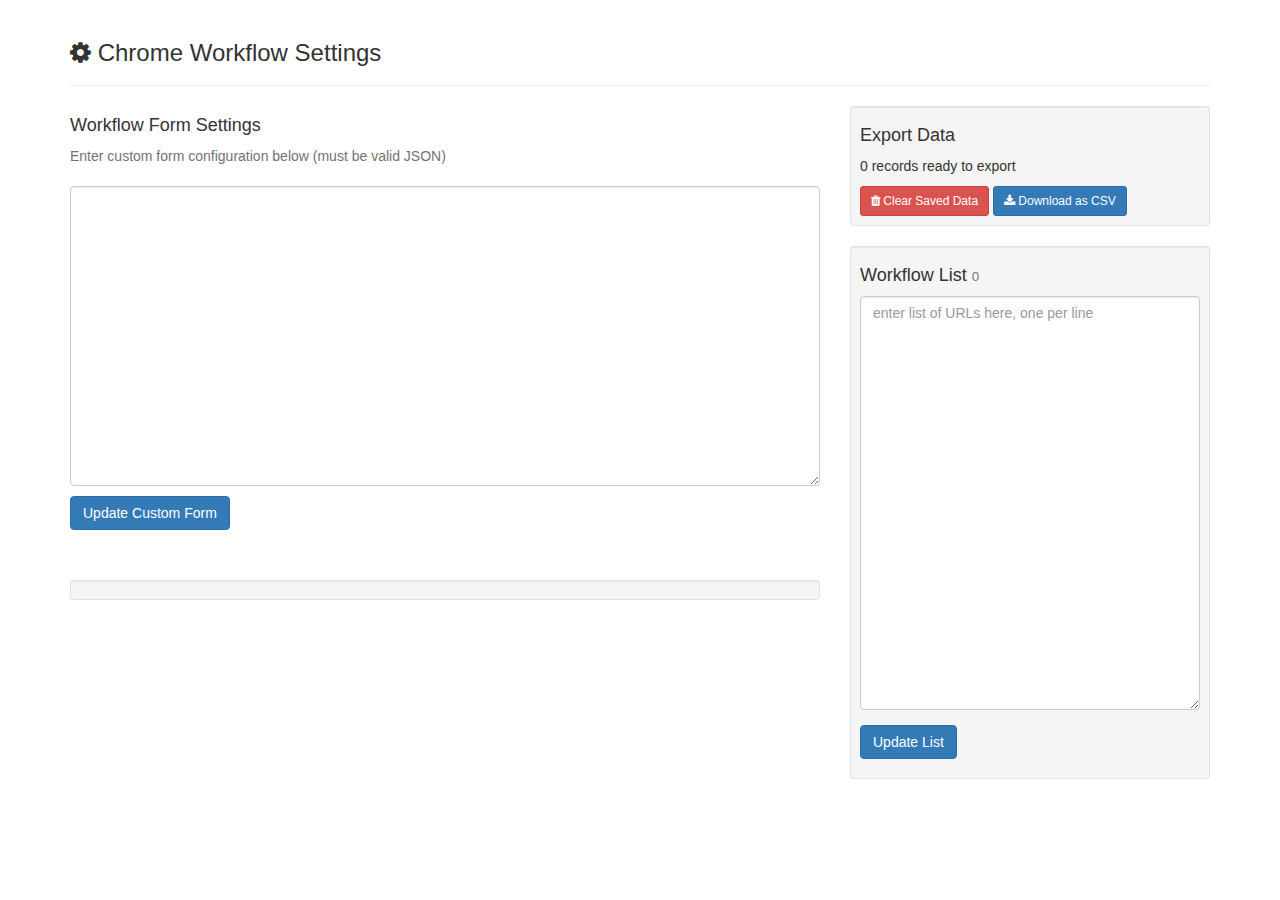
<file: src/options/index.html>
<!--
// Copyright (c) 2011 Frank Kohlhepp
// https://github.com/frankkohlhepp/fancy-settings
// License: LGPL v2.1
-->
<!DOCTYPE html>
<html>
<head>
  <meta charset="utf-8">
  <title id="title">Chrome Workflow Options</title>

  <!-- Stylesheets -->
  <link id="favicon" rel="icon" href="">
  <link rel="stylesheet" href="/css/bootstrap.css" media="screen">
  <link rel="stylesheet" href="/css/fontawesome.css" media="screen">
  <link rel="stylesheet" href="options.css" media="screen">

  <!-- JavaScripts -->
  <script src="/js/jquery/jquery.min.js"></script>
  <script src="/js/underscore.js"></script>
  <script src="/js/bootstrap.js"></script>
  <script src="/js/utils.js"></script>
  <script src="/js/workflow.js"></script>
  <script src="options.js"></script>

</head>
<body style='min-width: 1080px;'>
  <div class='container'>
    <div class="page-header">
      <h1><i class="fa fa-cog"></i> Chrome Workflow Settings</h1>
    </div>
    <div class='row'>
      <div class='col-sm-8'>
        <h4>Workflow Form Settings</h4>

        <p class='help-block'>Enter custom form configuration below (must be valid JSON)</p>
        <textarea class='workform-config form-control col-lg-12' id='workform-config'></textarea>
        <button id='workform-config-btn' class='btn btn-primary'>Update Custom Form</button>

        <p id="workform-config-msg"></p>
        <br/>
        <br/>

        <div id='workform-preview' class='well well-sm'>
        </div>


      </div>

      <div class='col-sm-4'>
        <div class='well well-sm'>
          <h4>Export Data</h4>
          <p><span id='export-count'>0</span> records ready to export</p>
          <button id='reset-data' class='btn btn-sm btn-danger'><i class='fa fa-trash'></i> Clear Saved Data</button>
          <button id='export-data' class='btn btn-sm btn-primary'><i class='fa fa-download'></i> Download as CSV</button>

        </div>

        <div class="well well-sm">
          <h4>Workflow List
            <small id='urls-count'>0</small>
          </h4>
          <form class='form form-vertical' id="urls-form">
            <div class='form-group'>
              <textarea id="urls-list" class='form-control' name='urls' rows=20 placeholder="enter list of URLs here, one per line"></textarea>
            </div>
            <input id="urls-submit-btn" type='submit' value='Update List' class='btn btn-primary'>
          </form>
          <p id="urls-list-msg" class='help-block'></p>
        </div>
      </div>

    </div>
  </div>
</body>
</html>
</file>
<file: src/options/options.css>
/*
// Add your own style rules here, not in css/main.css
// or css/setting.css for easy updating reasons.
*/

body, html {
  height: 100%;
  width: 100%;
}

h1 {
  font-size: 24px;
}

.workform-config {
  margin:10px 0;
  padding:10px;
  min-height: 300px;
  font-family: Courier, monospace !important;
}

span.form-label { margin-right:10px;}
</file>
